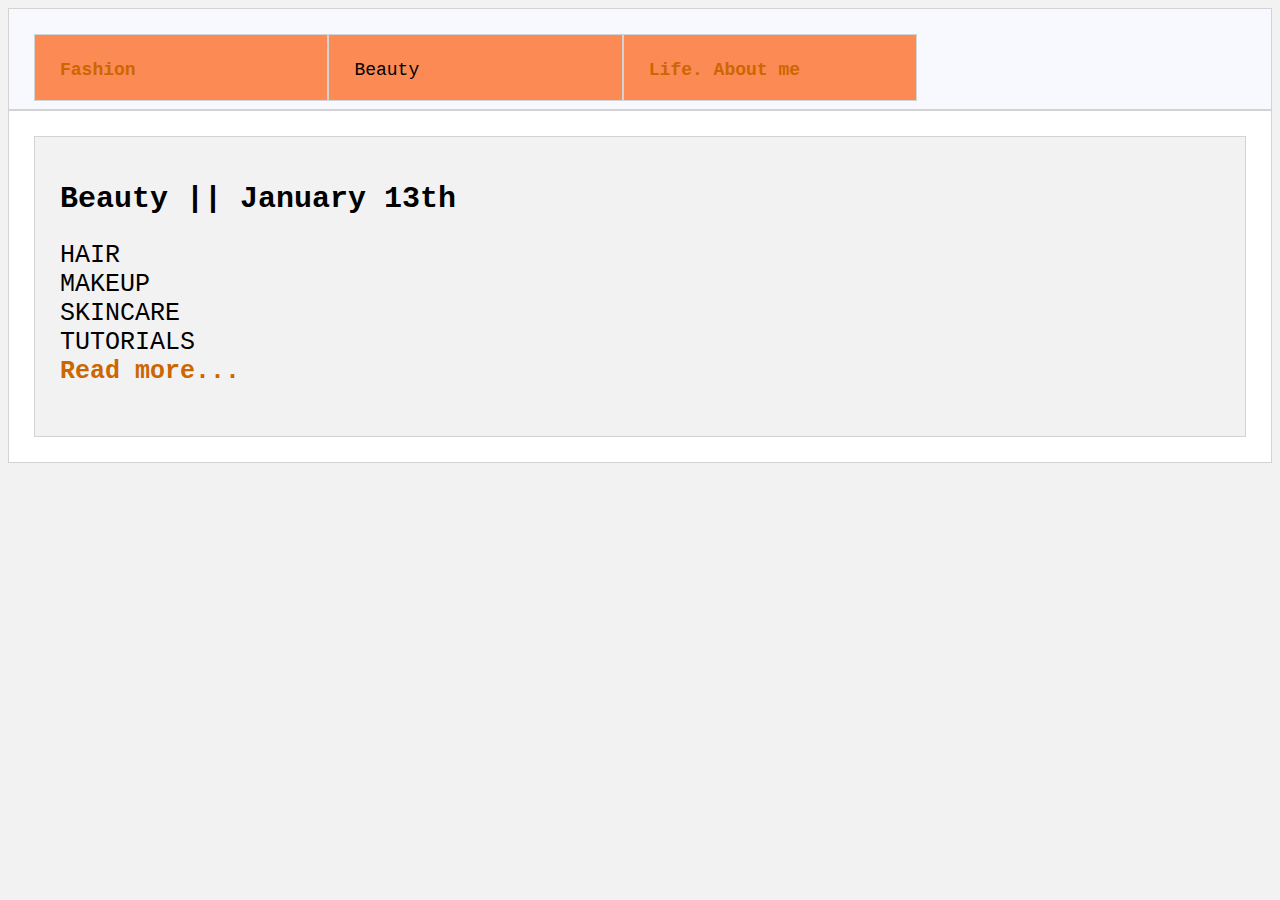
<file: index2.html>
<!DOCTYPE html>
<html>
	<head>
	<meta charset="utf-8">
	<title> Blogas </title>
	<link rel="stylesheet" type="text/css" href="mystyle2.css">
	</head>
	<body>
		<div>
	
			<div class="pirmas">
				<div class="pavadinimas"> <a href="index.html">Fashion</a> </div>
				<div class="pavadinimas"> Beauty</div>
				<div class="pavadinimas"> <a href="index3.html">Life. About me</a> </div>
			</div>
			
			<div class="antras2">
				<div class="papildomas2">
					<div> <h1> Beauty || January 13th</h1>
					<p class="b"> HAIR <br> MAKEUP <br> SKINCARE <br> TUTORIALS <br> <a href="https://www.hellofashionblog.com/category/beauty">Read more...</a></p></div>
				</div>
			</div>
		</div>
	</body>
</html>
</file>
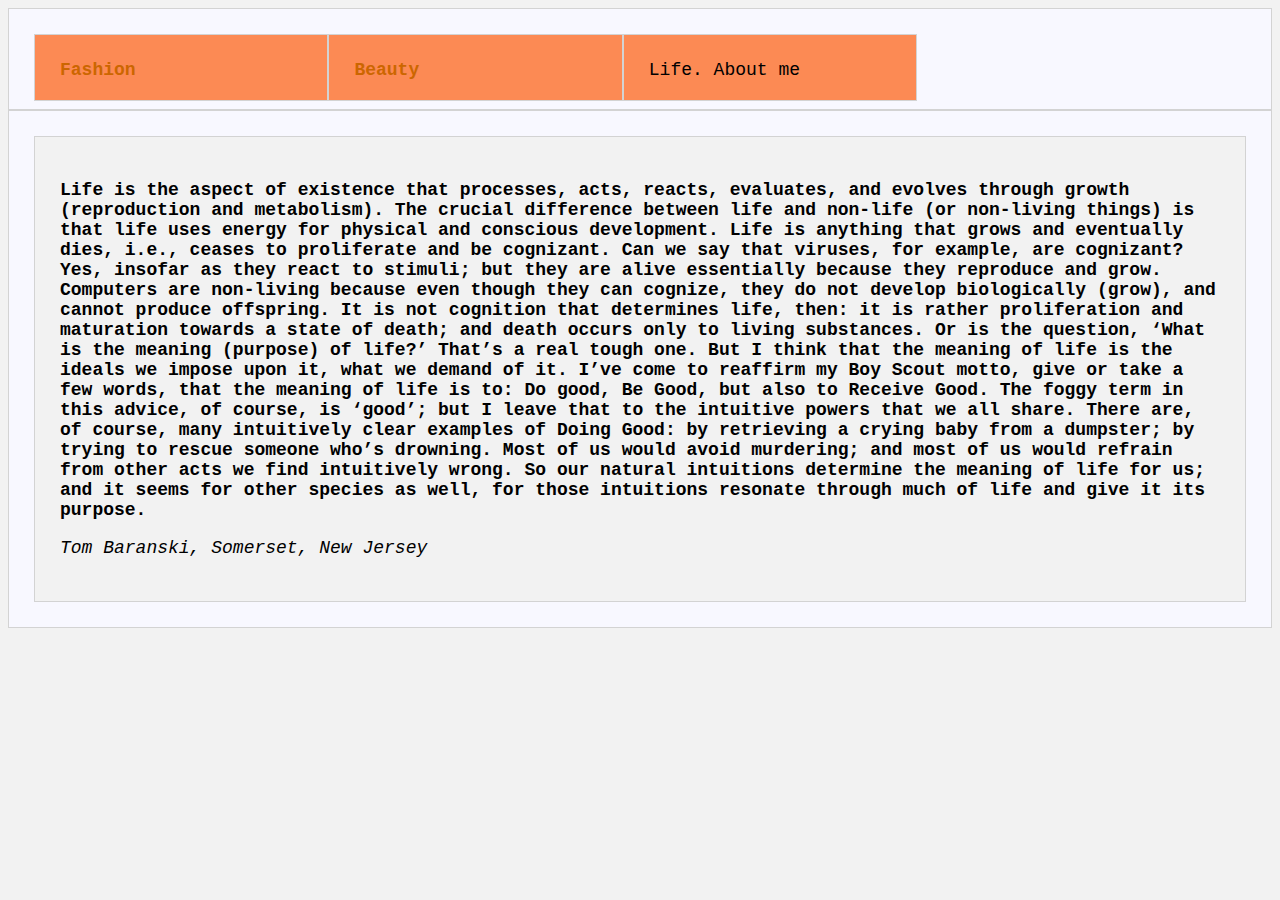
<file: index3.html>
<!DOCTYPE html>
<html>
	<head>
	<meta charset="utf-8">
	<title> Blogas </title>
	<link rel="stylesheet" type="text/css" href="mystyle2.css">
	</head>
	<body>
		<div>
	
		<div class="pirmas">
			<div class="pavadinimas"> <a href="index.html">Fashion</a> </div>
			<div class="pavadinimas"> <a href="index2.html">Beauty</a></div>
			<div class="pavadinimas"> Life. About me </div>
		</div>
		
		<div class="trecias">
			<div class="tekstas2"> <p><b>Life is the aspect of existence that processes, acts, reacts, evaluates, and evolves through growth (reproduction and metabolism). The crucial difference between life and non-life (or non-living things) is that life uses energy for physical and conscious development. Life is anything that grows and eventually dies, i.e., ceases to proliferate and be cognizant. Can we say that viruses, for example, are cognizant? Yes, insofar as they react to stimuli; but they are alive essentially because they reproduce and grow. Computers are non-living because even though they can cognize, they do not develop biologically (grow), and cannot produce offspring. It is not cognition that determines life, then: it is rather proliferation and maturation towards a state of death; and death occurs only to living substances.

Or is the question, ‘What is the meaning (purpose) of life?’ That’s a real tough one. But I think that the meaning of life is the ideals we impose upon it, what we demand of it. I’ve come to reaffirm my Boy Scout motto, give or take a few words, that the meaning of life is to: Do good, Be Good, but also to Receive Good. The foggy term in this advice, of course, is ‘good’; but I leave that to the intuitive powers that we all share.

There are, of course, many intuitively clear examples of Doing Good: by retrieving a crying baby from a dumpster; by trying to rescue someone who’s drowning. Most of us would avoid murdering; and most of us would refrain from other acts we find intuitively wrong. So our natural intuitions determine the meaning of life for us; and it seems for other species as well, for those intuitions resonate through much of life and give it its purpose.

</b></p><p> <i>Tom Baranski, Somerset, New Jersey</i></p> </div>
		</div>
	</body>
</html>
</file>
<file: mystyle2.css>
.pirmas {
	background-color: #F8F8FF;
	border:1px solid lightGray; 
	padding: 25px;
	margin: auto; 
	height: 50px;
	width: auto;	
}
.antras {
	background-color: white; 
	border: 1px solid lightGray; 
	padding: 25px; 
	margin: auto;
	height: 400px;
}
.antras2 {
	background-color: white; 
	border: 1px solid lightGray; 
	padding: 25px; 
	margin: auto;
	height: 80%;
}
.trecias {
	background-color: #F8F8FF; 
	border: 1px solid lightGray; 
	padding: 25px; 
	margin: auto;
}
.papildomas {
	background-color: #f2f2f2;
	margin: auto;
	border:1px solid lightGray;
	padding: 25px;
	height: 85%;
	width: auto;
}
.papildomas2 {
	background-color: #f2f2f2;
	margin: auto;
	border:1px solid lightGray;
	padding: 25px;
	height: 70%;
	width: auto;
}
.pagrindinis {
	background-color: #F8F8FF;
	border: 1px solid lightGray; 
	padding: 25px;
	margin: auto;
	height: 300px;
	width: 29%;
	float: left;
}
.pavadinimas {
	background-color: #fc8a54;
	border: 1px solid lightGray;
	padding: 25px;
	margin: auto;
	height: 15px;
	width: 20%;
	float: left;
	
} 
.paveiksliukas {
	background-color:white; 
	border: 1px solid lightGray; 
	width:150px; 
	height:200px; 
    margin:auto;
    padding:0;
}
.tekstas1 {
	background-color: #fc8a54;
	border: 1px solid lightGray;
	padding: 0px;
	margin: auto;
	height: 110px;
	width: 200px;
	text-align: center;
}
body {
	background-color: #f2f2f2;
	font-family: Courier;
	font-size: 18px;
}
.tekstas2 {
	background-color: #f2f2f2;
	border: 1px solid lightGray;
	padding: 25px;
	margin: auto; 
	height: auto;
}
a:link { 
	color: #cc6600;
	text-decoration: none;
}
a:visited {
	color: #994d00;
	text-decoration: none;
}
a:hover {
	font-size: 110%;
}
a {
	font-weight: bold;
}
h5 {
	font-size: 10px;
	font-weight: bold;
}
.linkas {
	font-size: 10px;
}
h1 {
	font-size: 30px;
	font-weight: bold;
}
.b {
	font-size: 25px;
}
</file>
